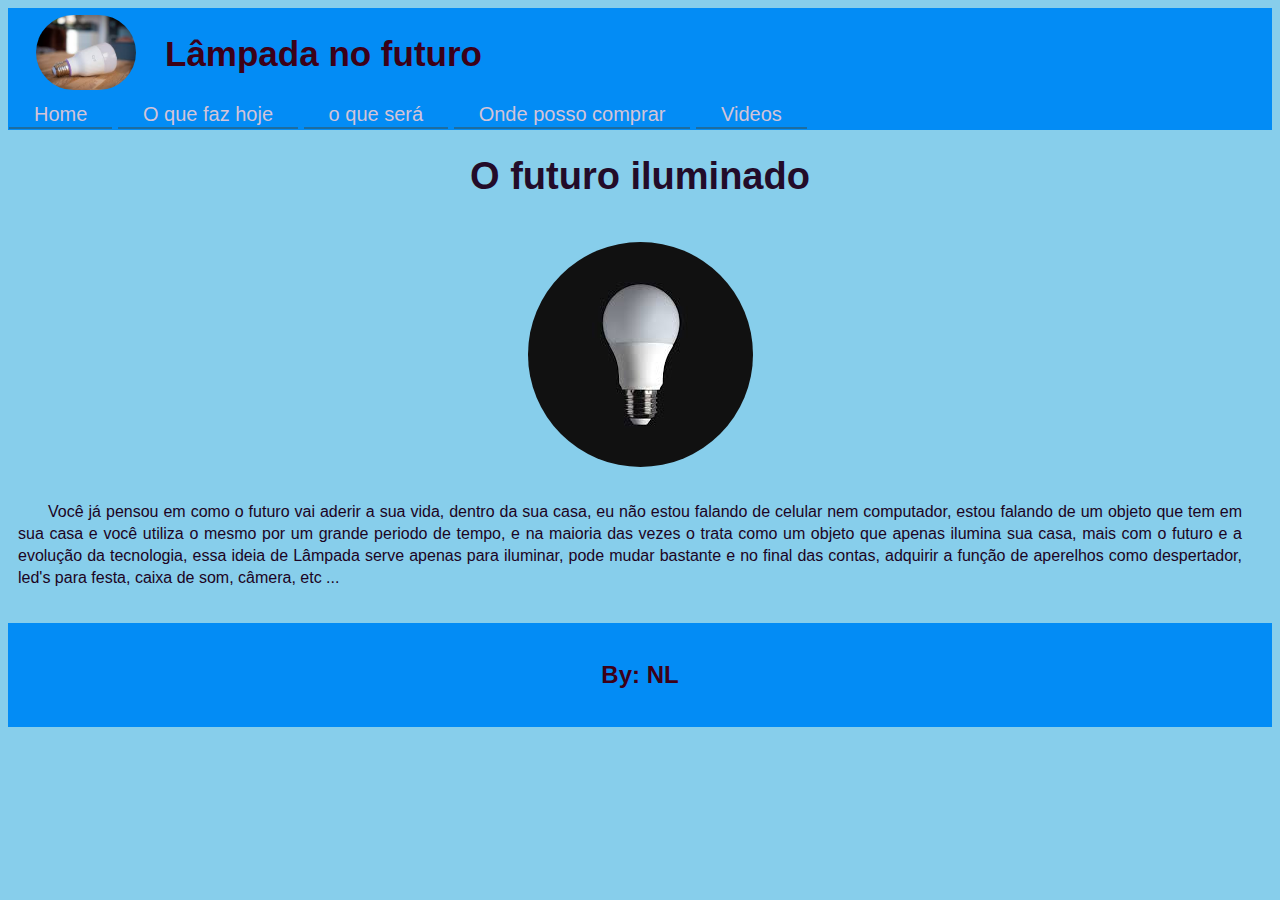
<file: index.html>
<!DOCTYPE html>
<html>
<head>

	<meta charset="UTF-8"/>

	<link rel="stylesheet" type="text/css" href="paginas/Css/Estilo.css"/>

	<title>Lâmpada</title>

</head>
<body>

	<div class="top">

		<table>
			<tr>
				<td>
		<img src ="paginas/img/l1.jpg" class="Bord" hspace="25px" vspace="2px" width="100px" />
				</td>
				<td>
		<h1 class="H1top">Lâmpada no futuro</h1>
				</td>
			</tr>
		</table>

	</div>

	<nav id="menu">
		
		<ul>
			
			<li><a href="index.html">Home</a></li>
			<li><a href="paginas/2.html">O que faz hoje</a></li>
			<li><a href="paginas/3.html">o que será</a></li>
			<li><a href="paginas/4.html">Onde posso comprar</a></li>
			<li><a href="5.html">Videos</a></li>
		</ul>
	</nav>

	<h1 class="tt"> O futuro iluminado </h1>

	<br/>

<div align="center">
	<img src="paginas/img/2.jpg"
	align="center" class="Bord" />

</div>

<br/>




	<p>Você já pensou em como o futuro vai aderir a sua vida, dentro da sua casa, eu não estou falando de celular nem computador, estou falando de um objeto que tem em sua casa e você utiliza o mesmo por um grande periodo de tempo, e na maioria das vezes o trata como um objeto que apenas ilumina sua casa, mais com o futuro e a evolução da tecnologia, essa ideia de Lâmpada serve apenas para iluminar, pode mudar bastante e no final das contas, adquirir a função de aperelhos como despertador, led's para festa, caixa de som, câmera, etc ...</p>






<br/>

<div class="top">
	<br/>
	<h2 align="center">By: NL</h2>
	<br/>
</div>

</body>
</html>
</file>
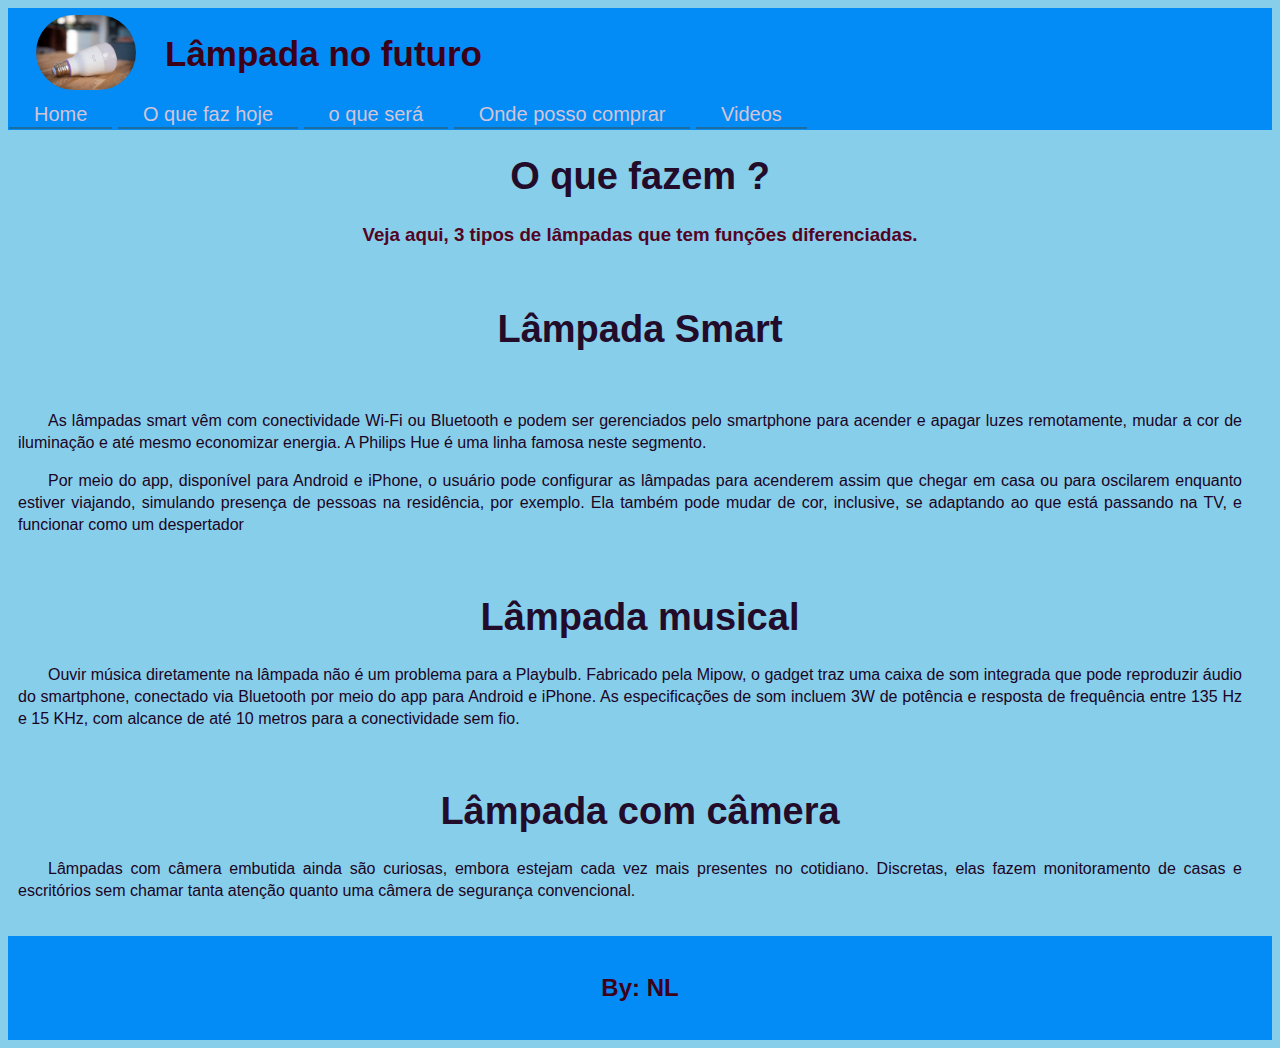
<file: paginas/2.html>
<!DOCTYPE html>
<html>
<head>
	<meta charset="utf-8"/>
	<title>O que é uma smart lâmpada</title>
	<link rel="stylesheet" type="text/css" href="Css/Estilo.css">
</head>
<body>

	<div class="top">

		<table>
			<tr>
				<td>
		<img src ="img/l1.jpg" class="Bord" hspace="25px" vspace="2px" width="100px" />
				</td>
				<td>
		<h1 class="H1top">Lâmpada no futuro</h1>
				</td>
			</tr>
		</table>

	</div>

	<nav id="menu">
		
		<ul>
			
			<li><a href="inde.html">Home</a></li>
			<li><a href="2.html">O que faz hoje</a></li>
			<li><a href="3.html">o que será</a></li>
			<li><a href="4.html">Onde posso comprar</a></li>
			<li><a href="5.html">Videos</a></li>
		</ul>
	</nav>


	<H1 class="tt">O que fazem ?</H1>

	<h3 style="color: #530423; text-align: center; ">Veja aqui, 3 tipos de lâmpadas que tem funções diferenciadas.</h3>

	<br/>

	
	<H1 class="tt">Lâmpada Smart</H1>

<br/>

<p>As lâmpadas smart vêm com conectividade Wi-Fi ou Bluetooth e podem ser gerenciados pelo smartphone para acender e apagar luzes remotamente, mudar a cor de iluminação e até mesmo economizar energia. A Philips Hue é uma linha famosa neste segmento.</p>

<p>
Por meio do app, disponível para Android e iPhone, o usuário pode configurar as lâmpadas para acenderem assim que chegar em casa ou para oscilarem enquanto estiver viajando, simulando presença de pessoas na residência, por exemplo. Ela também pode mudar de cor, inclusive, se adaptando ao que está passando na TV, e funcionar como um despertador </p>

<br/>

<h1 class="tt">Lâmpada musical</h1>

<p>Ouvir música diretamente na lâmpada não é um problema para a Playbulb. Fabricado pela Mipow, o gadget traz uma caixa de som integrada que pode reproduzir áudio do smartphone, conectado via Bluetooth por meio do app para Android e iPhone. As especificações de som incluem 3W de potência e resposta de frequência entre 135 Hz e 15 KHz, com alcance de até 10 metros para a conectividade sem fio.</p>

<br/>

<h1 class="tt">Lâmpada com câmera</h1>

<p>Lâmpadas com câmera embutida ainda são curiosas, embora estejam cada vez mais presentes no cotidiano. Discretas, elas fazem monitoramento de casas e escritórios sem chamar tanta atenção quanto uma câmera de segurança convencional. </p>


<!--Font: https://www.techtudo.com.br/listas/2019/02/conheca-cinco-lampadas-com-funcoes-curiosas.ghtml --->

<br/>

<div class="top">
	<br/>
	<h2 align="center">By: NL</h2>
	<br/>
</div>

</body>
</html>
</file>
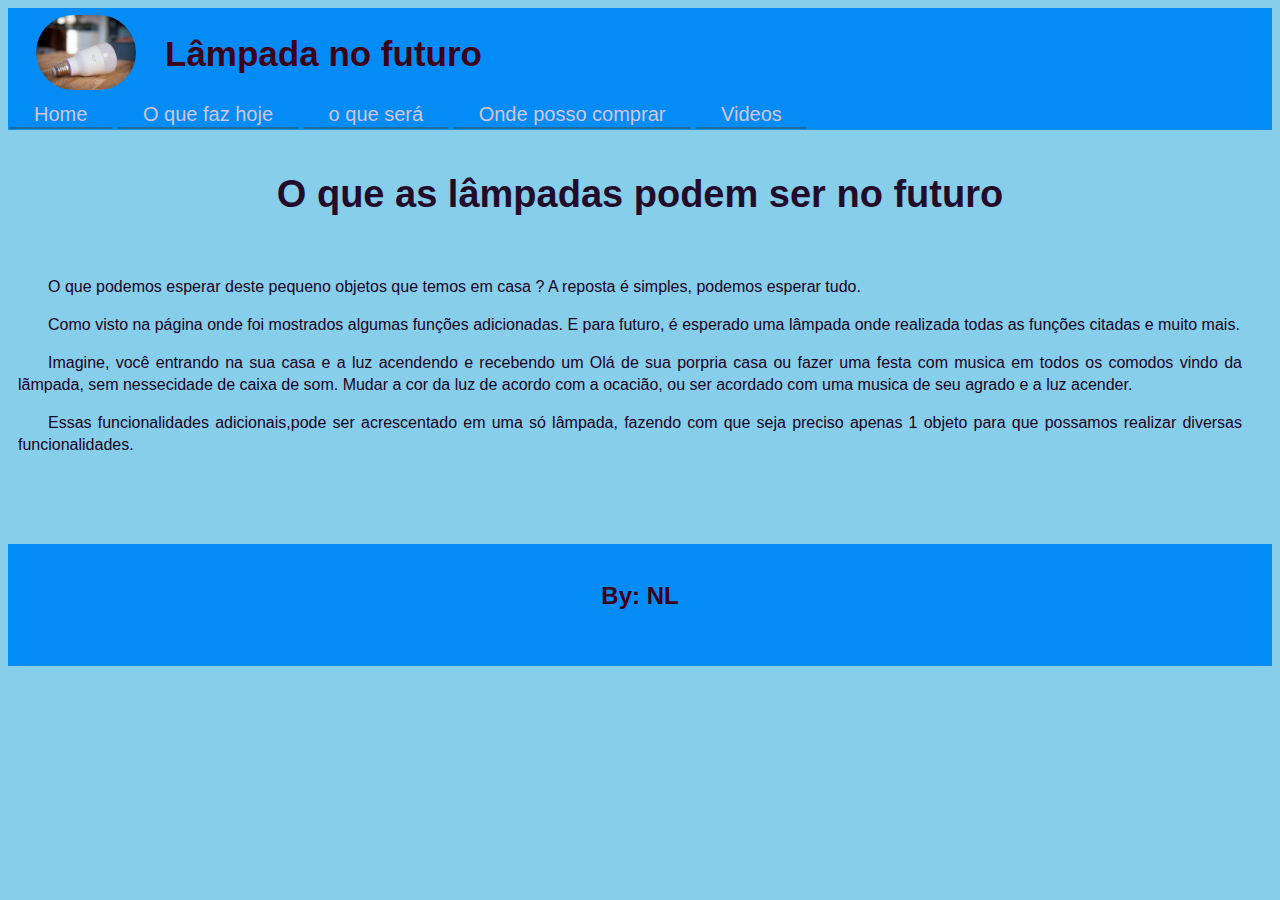
<file: paginas/3.html>
<!DOCTYPE html>
<html>
<head>

	<link rel="stylesheet" type="text/css" href="Css/Estilo.css"/>

	<title>O futuro das lâmpadas</title>

</head>
<body>

		<div class="top">

		<table>
			<tr>
				<td>
		<img src ="img/l1.jpg" class="Bord" hspace="25px" vspace="2px" width="100px" />
				</td>
				<td>
		<h1 class="H1top">Lâmpada no futuro</h1>
				</td>
			</tr>
		</table>

	</div>

	<nav id="menu">
		
		<ul>
			
			<li><a href="inde.html">Home</a></li>
			<li><a href="2.html">O que faz hoje</a></li>
			<li><a href="3.html">o que será</a></li>
			<li><a href="4.html">Onde posso comprar</a></li>
			<li><a href="5.html">Videos</a></li>
		</ul>
	</nav>

	<br/>

		<h1 class="tt">O que as lâmpadas podem ser no futuro</h1>

			<br/>

		<p>O que podemos esperar deste pequeno objetos que temos em casa ? A reposta é simples, podemos esperar tudo.</p>
		<p>Como visto na página onde foi mostrados algumas funções adicionadas. E para futuro, é esperado uma lâmpada onde realizada todas as funções citadas e muito mais.</p>
		<p>Imagine, você entrando na sua casa e a luz acendendo e recebendo um Olá de sua porpria casa ou fazer uma festa com musica em todos os comodos vindo da lãmpada, sem nessecidade de caixa de som. Mudar a cor da luz de acordo com a ocacião, ou ser acordado com  uma musica de seu agrado e a luz acender.</p>
		<p>Essas funcionalidades adicionais,pode ser acrescentado em uma só lâmpada, fazendo com que seja preciso apenas 1 objeto para que possamos realizar diversas  funcionalidades.</p>


		<br/>
		<br/>
		<br/>
		<br/>







	<div class="top">
	<br/>
	<h2 align="center">By: NL</h2>
	<br/>
	<br/>
</div>	
</body>
</html>
</file>
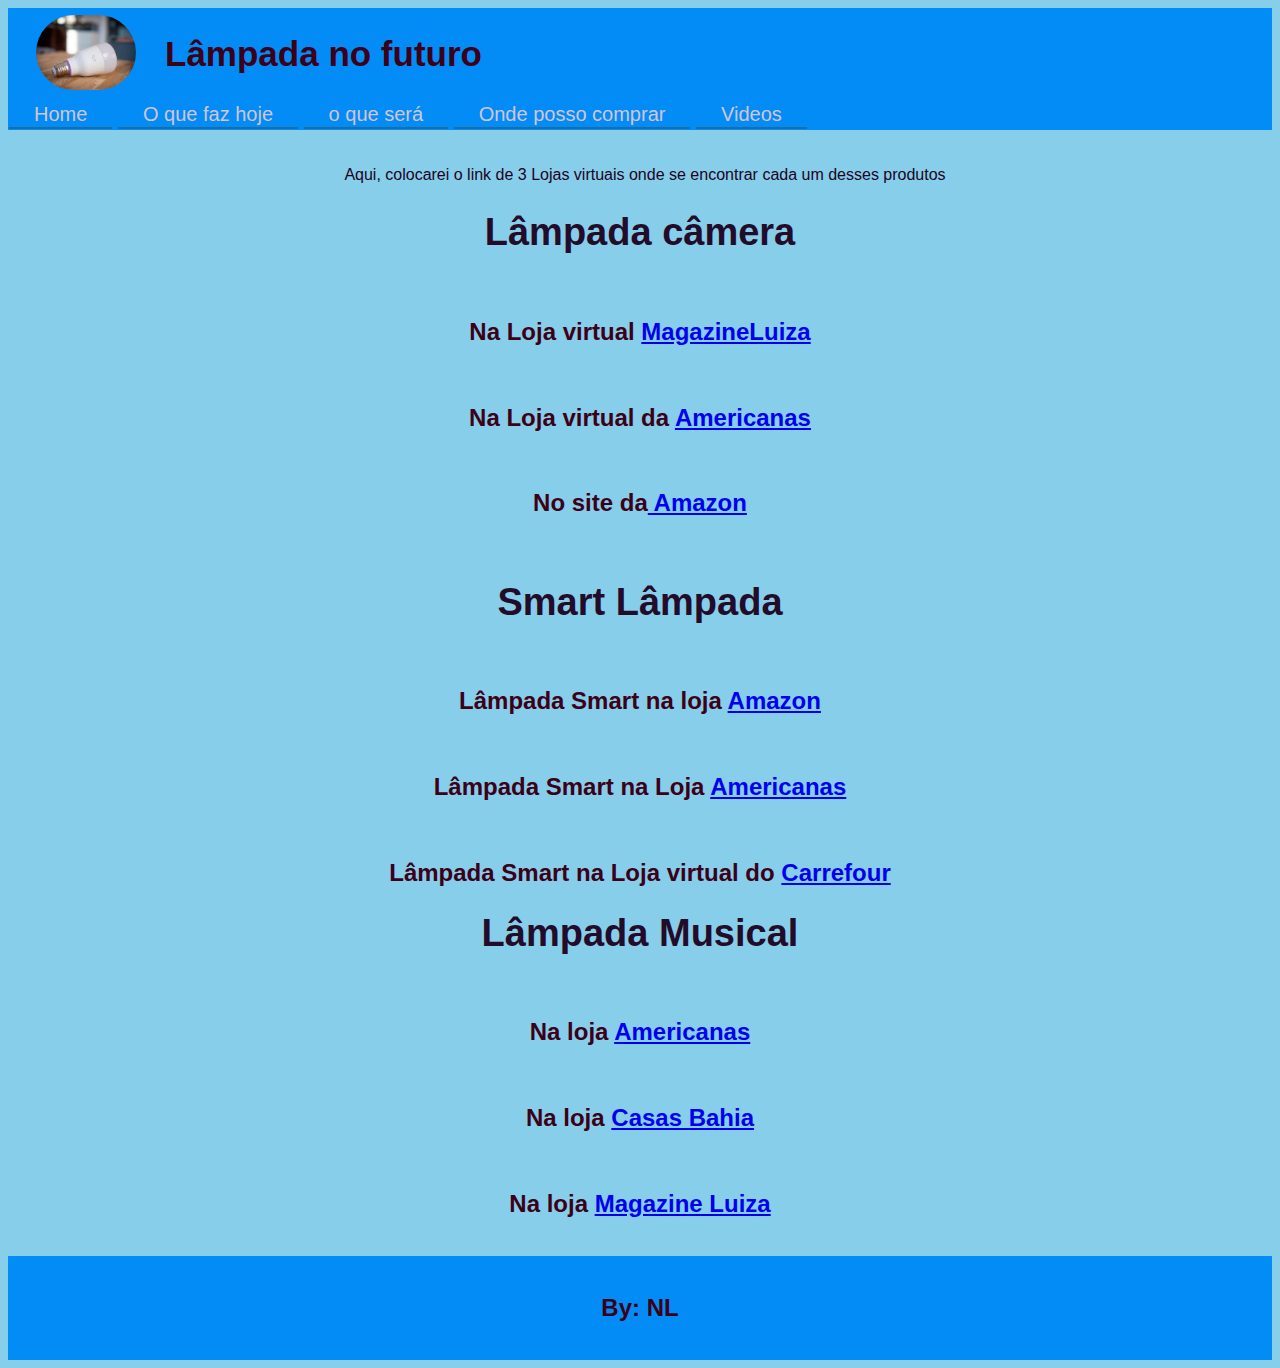
<file: paginas/4.html>
<!DOCTYPE html>
<html>
<head>
	<meta charset="utf-8"/>
	<title>Onde posso comprar ?</title>
	<link rel="stylesheet" type="text/css" href="Css/Estilo.css">

	<style type="text/css">
		h2{
			text-align: center;
		}
	</style>
</head>
<body>

	<div class="top">

		<table>
			<tr>
				<td>
		<img src ="img/l1.jpg" class="Bord" hspace="25px" vspace="2px" width="100px" />
				</td>
				<td>
		<h1 class="H1top">Lâmpada no futuro</h1>
				</td>
			</tr>
		</table>

	</div>

	<nav id="menu">
		
		<ul>
			
			<li><a href="inde.html">Home</a></li>
			<li><a href="2.html">O que faz hoje</a></li>
			<li><a href="3.html">o que será</a></li>
			<li><a href="4.html">Onde posso comprar</a></li>
			<li><a href="5.html">Videos</a></li>
		</ul>
	</nav>

	<br/>

	<p style="text-align: center;">Aqui, colocarei o link de 3 Lojas virtuais onde se encontrar cada um desses produtos</p>

	<h1 class="tt">Lâmpada câmera</h1>



			<br/>

		<h2> Na Loja virtual <a href="https://www.magazineluiza.com.br/lampada-camera-espia-360-panoramica-wifi-ip-led-bivolt-microfone-e-alto-falante-embutido-branca-outros/p/hc9ff2jg87/rc/rcnm/?&utm_source=google&utm_medium=pla%20&utm_campaign%20=PLA_marketplace&partner_id=35778&1=1&seller_id=firehoverboard&&utm_source=google&utm_medium=pla&utm_campaign=&partner_id=54222&gclid=CjwKCAjw_LL2BRAkEiwAv2Y3SfGDYRAL_PcfmvJzNpX2XracAKGTDvuX-KVC_yIpWDcah60R86NtixoCYYoQAvD_BwE">MagazineLuiza</a></h2>

			<br/>

		<h2>Na Loja virtual da <a href="https://www.americanas.com.br/produto/18656268/camera-lampada-led-wifi-ip-hd-panoramica-unica-360-espiao?WT.srch=1&acc=e789ea56094489dffd798f86ff51c7a9&epar=bp_pl_00_go_pla_casaeconst_geral_gmv&gclid=CjwKCAjw_LL2BRAkEiwAv2Y3SbjQgO_oX2W8HygqNuviaApB3pxvYBpJ6PrUvHI1HCgNWM9W0zrLZxoC7J4QAvD_BwE&i=57ca4cb4eec3dfb1f8427947&o=5873f361eec3dfb1f886bc84&opn=YSMESP&sellerid=14828079000158&wt.srch=1">Americanas</a></h2>

			<br/>

		<h2>No site da<a href="https://www.amazon.com.br/Camera-Seguraca-Lampada-Panoramica-Espia/dp/B07RR65L46/ref=asc_df_B07RR65L46/?tag=googleshopp00-20&linkCode=df0&hvadid=379713259338&hvpos=&hvnetw=g&hvrand=13062248838720290273&hvpone=&hvptwo=&hvqmt=&hvdev=c&hvdvcmdl=&hvlocint=&hvlocphy=1031630&hvtargid=pla-903695090304&psc=1"> Amazon</a></h2>

			<br/>

	<h1 class="tt">Smart Lâmpada</h1>

			<br/>

		<h2>Lâmpada Smart na loja <a href="https://www.amazon.com.br/L%C3%A2mpada-Positivo-Casa-Inteligente-Compat%C3%ADvel/dp/B082FTRR76/ref=asc_df_B082FTRR76/?tag=googleshopp00-20&linkCode=df0&hvadid=379818605924&hvpos=&hvnetw=g&hvrand=7981411281431984920&hvpone=&hvptwo=&hvqmt=&hvdev=c&hvdvcmdl=&hvlocint=&hvlocphy=1031630&hvtargid=pla-868639822980&psc=1">Amazon</a></h2>

			<br/>

		<h2>Lâmpada Smart na Loja <a href="https://www.americanas.com.br/produto/134557744?opn=YSMESP&sellerid=02&epar=bp_pl_00_go_inf-aces_acessorios_geral_gmv&WT.srch=1&acc=e789ea56094489dffd798f86ff51c7a9&i=5612cbe46ed24cafb5cae011&o=5d51db0d6c28a3cb50620192&gclid=CjwKCAjw_LL2BRAkEiwAv2Y3SX9BVWwISpS57f7_p5rmUA2c_xy47Iv2Z7Z2nzmH-kfZcdsV6wS9BRoCsAQQAvD_BwE">Americanas</a></h2>

			<br/>

		<h2>Lâmpada Smart na Loja virtual do <a href="https://www.carrefour.com.br/Lampada-LED-Inteligente-Wi-Fi-HISBE27-Branco-Bivolt/p/MP23807491?utm_medium=sem&utm_source=google_pla_3p&utm_campaign=todos_os_produtos&gclid=CjwKCAjw_LL2BRAkEiwAv2Y3SVJn6l6Lhs5OIM72Fj93bFMjXJ9guKlYLl-ePsNDBpMW1X1IsDiAfRoCVagQAvD_BwE">Carrefour</a></h2>

	<h1 class="tt">Lâmpada Musical</h1>

			<br/>

		<h2>Na loja <a href="https://www.americanas.com.br/produto/103018108?opn=YSMESP&sellerid=23784394000200&epar=bp_pl_00_go_pla_casaeconst_geral_gmv&WT.srch=1&acc=e789ea56094489dffd798f86ff51c7a9&i=5dd75af949f937f62516bb00&o=5d3b337e6c28a3cb503fdfcd&gclid=CjwKCAjw_LL2BRAkEiwAv2Y3Sf51eKB2_D_MMpnEjoZdLLqKrW1Jkk4G3YzH58N5FP3DO2l3VO32TRoC6bcQAvD_BwE">Americanas</a></h2>

			<br/>

		<h2>Na loja <a href="https://www.casasbahia.com.br/MaterialparaConstrucao/SegurancaFerramentas/AlarmesSensoresFechaduras/lampada-led-caixa-de-som-bluetooth-12w-wireless-app-android-ios-bivolt-com-controle-rgb-luminaria-1500496591.html?utm_medium=Cpc&utm_source=GP_PLA&IdSku=1500496591&idLojista=19766&utm_campaign=ferr_smart-shopping&gclid=CjwKCAjw_LL2BRAkEiwAv2Y3SfvL7LL1dyY_30BIC9hgOO2JsmqziP78bVbg30i5hnmOoZHU5Jib3xoCFG0QAvD_BwE">Casas Bahia</a></h2>

			<br/>

		<h2>Na loja <a href="https://www.magazineluiza.com.br/lampada-de-musica-rgb-ls/p/eeda9h86g0/cj/laac/?&utm_source=google&utm_medium=pla&utm_campaign=PLA_marketplace&partner_id=44060&1=1&seller_id=reidoled&&utm_source=google&utm_medium=pla&utm_campaign=&partner_id=54241&gclid=CjwKCAjw_LL2BRAkEiwAv2Y3SQJxOF2s5UE7EV36SjhtfmX64YztDMLpwfTihUNu3pJnQ4ozQ3SK2BoCbRQQAvD_BwE">Magazine Luiza</a></h2>
















	<br/>

<div class="top">
	<br/>
	<h2 align="center">By: NL</h2>
	<br/>
</div>

</body>
</html>
</file>
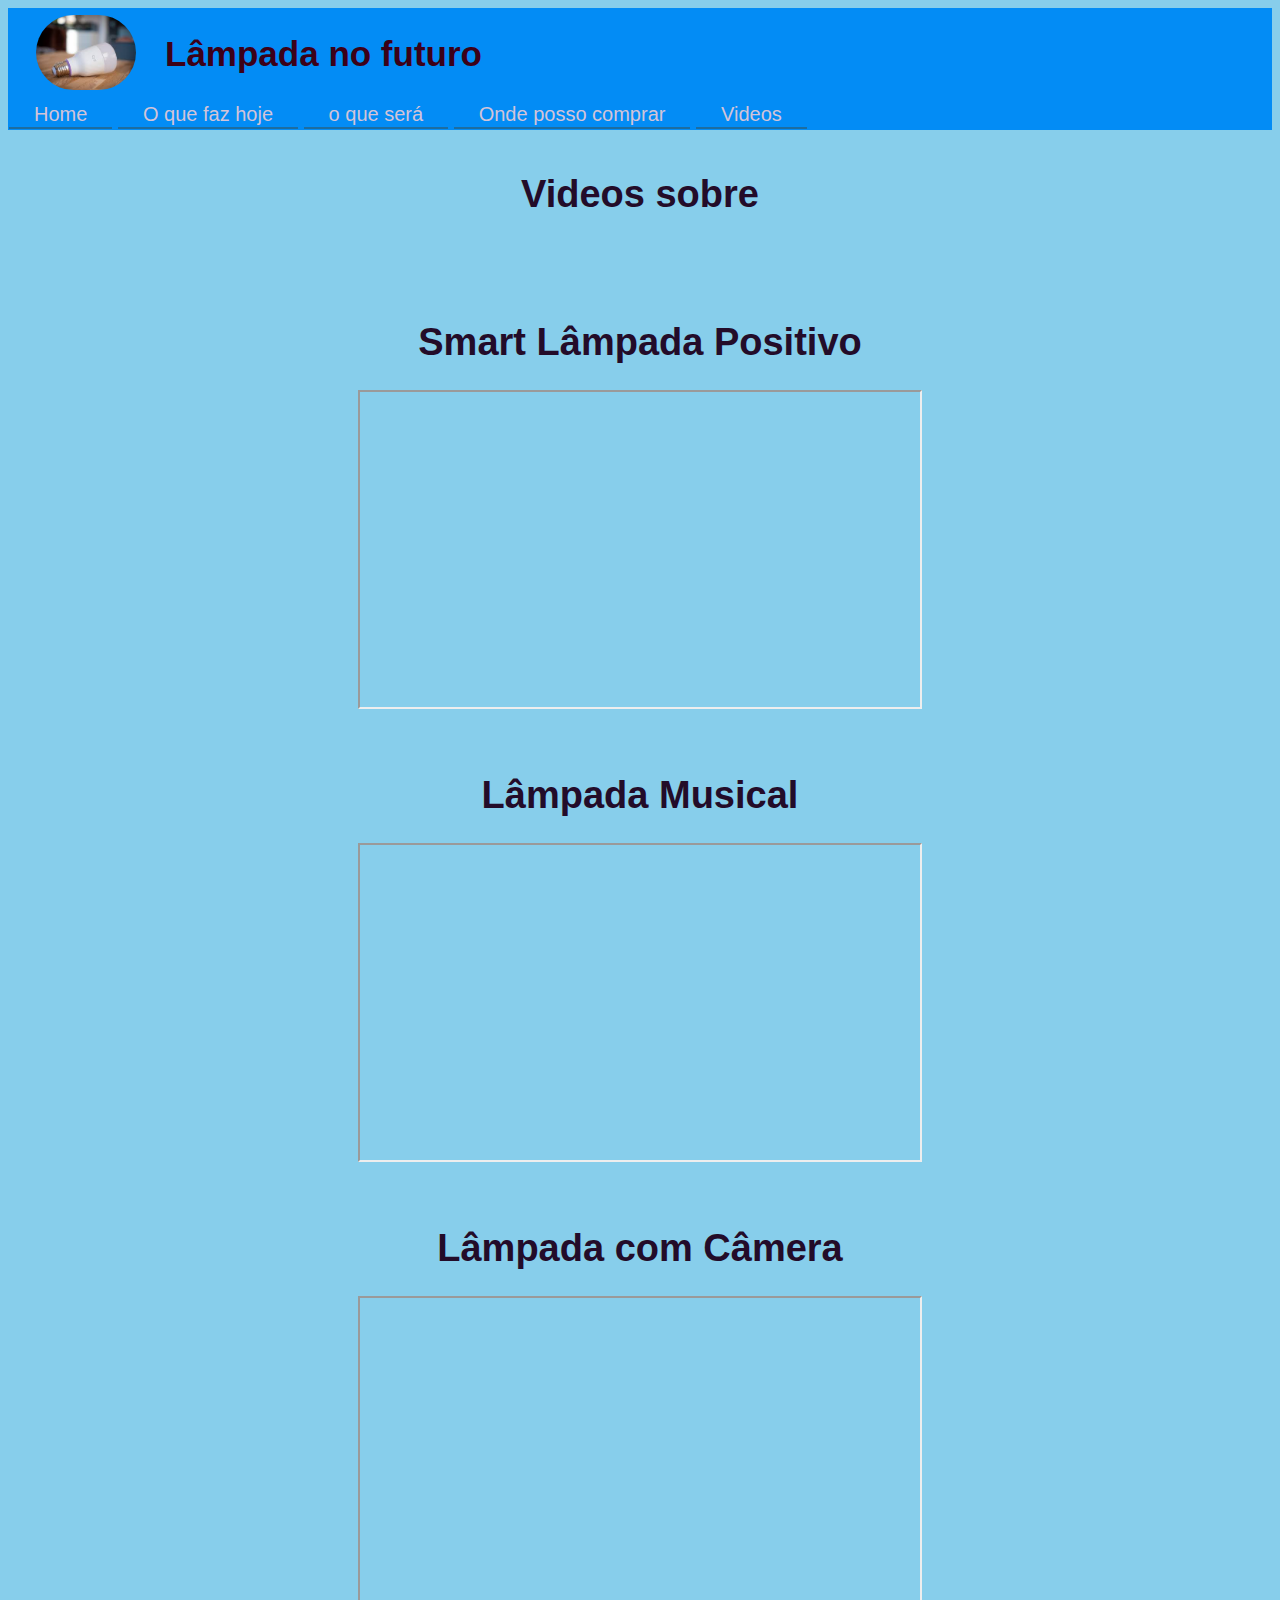
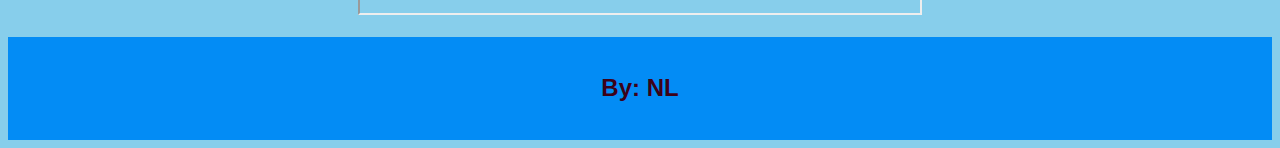
<file: paginas/5.html>
<!DOCTYPE html>
<html>
<head>
	<meta charset="utf-8"/>
	<title>Videos sobre</title>
	<link rel="stylesheet" type="text/css" href="Css/Estilo.css">


</head>
<body>

	<div class="top">

		<table>
			<tr>
				<td>
		<img src ="img/l1.jpg" class="Bord" hspace="25px" vspace="2px" width="100px" />
				</td>
				<td>
		<h1 class="H1top">Lâmpada no futuro</h1>
				</td>
			</tr>
		</table>

	</div>

	<nav id="menu">
		
		<ul>
			
			<li><a href="inde.html">Home</a></li>
			<li><a href="2.html">O que faz hoje</a></li>
			<li><a href="3.html">o que será</a></li>
			<li><a href="4.html">Onde posso comprar</a></li>
			<li><a href="5.html">Videos</a></li>
		</ul>
	</nav>

		<br/>

	<h1 class="tt">Videos sobre</h1>

		<br/>
		<br/>
		<br/>

	<h1 class="tt">Smart Lâmpada Positivo</h1>


	<div align="center">

		<iframe width="560" height="315" src="https://www.youtube.com/embed/RakcScPCwOY" frameborder="2"  ></iframe>

	</div>

			<br/>
			<br/>

	<h1 class="tt">Lâmpada Musical</h1>


	<div align="center">

		<iframe width="560" height="315" src="https://www.youtube.com/embed/l0h_MIE_3Yg" frameborder="2" ></iframe>

	</div>

			<br/>
			<br/>

	<h1 class="tt">Lâmpada com Câmera</h1>


	<div align="center">

		<iframe width="560" height="315" src="https://www.youtube.com/embed/svuWXCiGJvc" frameborder="2" ></iframe>

	</div>

	<br/>

<div class="top">
	<br/>
	<h2 align="center">By: NL</h2>
	<br/>
</div>


</body>
</html>
</file>
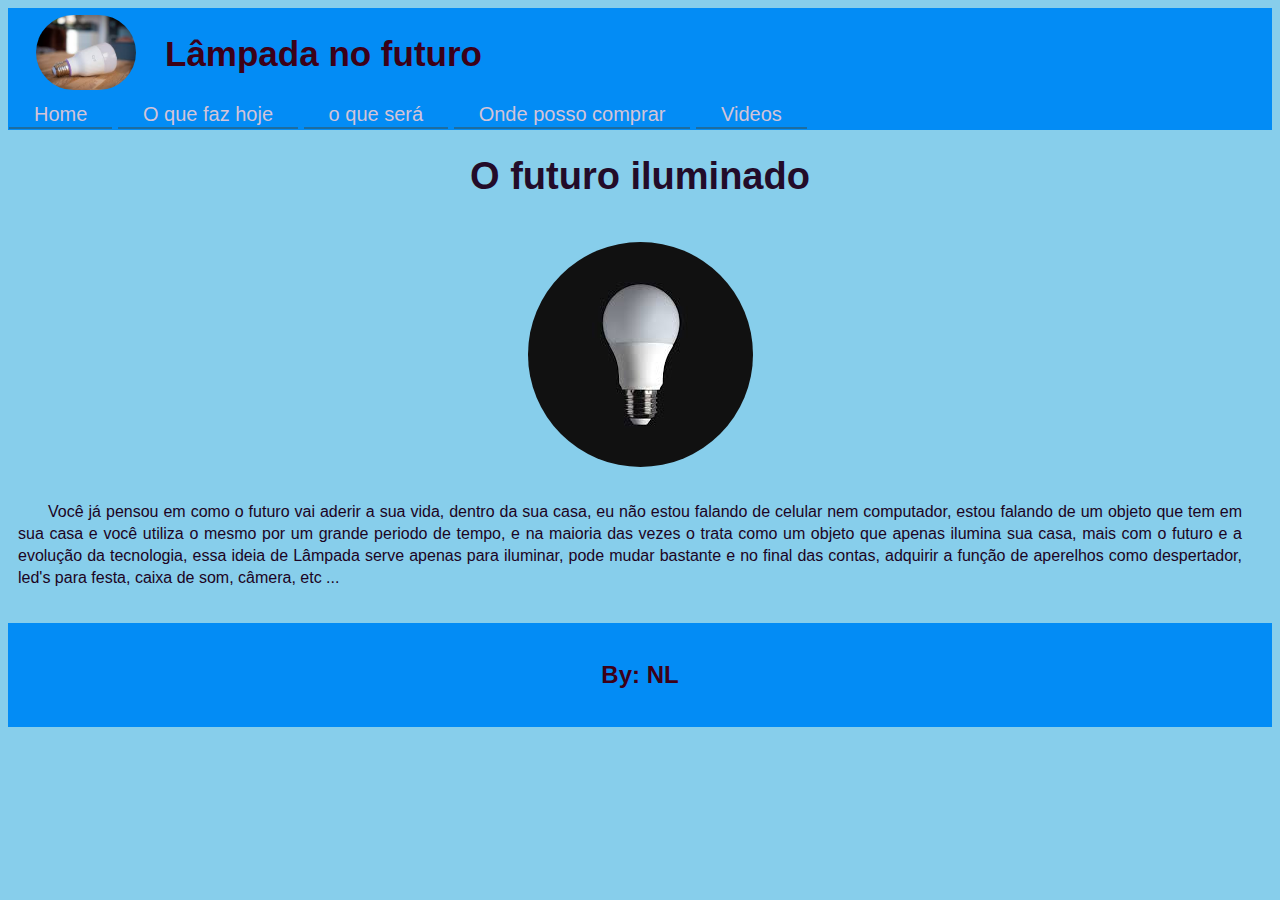
<file: paginas/inde.html>
<!DOCTYPE html>
<html>
<head>

	<meta charset="UTF-8"/>

	<link rel="stylesheet" type="text/css" href="Css/Estilo.css"/>

	<title>Lâmpada</title>

</head>
<body>

	<div class="top">

		<table>
			<tr>
				<td>
		<img src ="img/l1.jpg" class="Bord" hspace="25px" vspace="2px" width="100px" />
				</td>
				<td>
		<h1 class="H1top">Lâmpada no futuro</h1>
				</td>
			</tr>
		</table>

	</div>

	<nav id="menu">
		
		<ul>
			
			<li><a href="inde.html">Home</a></li>
			<li><a href="2.html">O que faz hoje</a></li>
			<li><a href="3.html">o que será</a></li>
			<li><a href="4.html">Onde posso comprar</a></li>
			<li><a href="5.html">Videos</a></li>
		</ul>
	</nav>

	<h1 class="tt"> O futuro iluminado </h1>

	<br/>

<div align="center">
	<img src="img/2.jpg"
	align="center" class="Bord" />

</div>

<br/>




	<p>Você já pensou em como o futuro vai aderir a sua vida, dentro da sua casa, eu não estou falando de celular nem computador, estou falando de um objeto que tem em sua casa e você utiliza o mesmo por um grande periodo de tempo, e na maioria das vezes o trata como um objeto que apenas ilumina sua casa, mais com o futuro e a evolução da tecnologia, essa ideia de Lâmpada serve apenas para iluminar, pode mudar bastante e no final das contas, adquirir a função de aperelhos como despertador, led's para festa, caixa de som, câmera, etc ...</p>






<br/>

<div class="top">
	<br/>
	<h2 align="center">By: NL</h2>
	<br/>
</div>

</body>
</html>
</file>
<file: paginas/Css/Estilo.css>
body {
			background-color: skyblue ;
			color: #1C0423 ;
			font-family: sans-serif;
		

		}

		p {
			text-align: justify;
			padding-left: 10px;
			padding-right: 30px;
			color: #1C0423 ;
			line-height: 22px;
			text-indent: 30px;

		}

		h2{
			color: #3C0118;
		}

		.H1top{
			color: #3C0118;
			font-size: 35px;
		}

		.top{
			background-color: #038cf5;
			
		}

		.Bord{
			border-radius: 150px;

		}

		.tt{
			color: #230C29;
			font-size: 38px;
			text-align: center;
		}

		#menu ul {
			padding: 1px;
			margin: 0px;
			background-color: #038cf5;
			list-style: none;
			font-size: 20px;
			position: sticky;
		}

		#menu ul li {display: inline;
		position: sticky;
	}

		#menu ul li a  {
				padding: 1px 25px;
				display: inline-block;

				background-color: #00000000;

				color: #D3C4D8;
				text-decoration: none; 
				border-bottom: 2px solid #1d6da0;
				position: sticky;


		}

		.um {

		}

		.dois{
			width: 50%
		}
</file>
